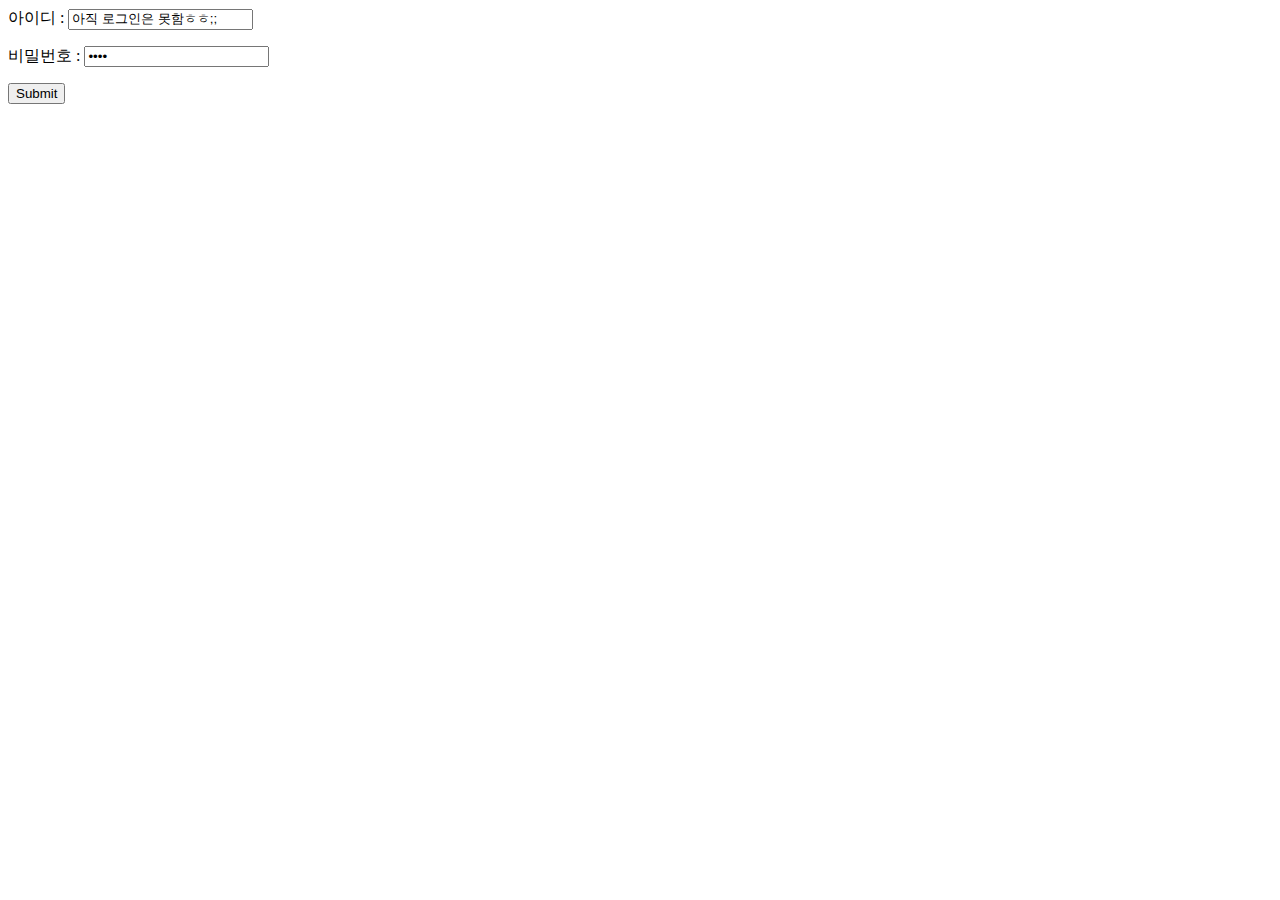
<file: form.html>
﻿<html>
<head>
<meat charset="utf-8">
</head>
<body>
<form action="http://localhost/login.php">
  <p><label>아이디 : <input type="text" name="id" value="아직 로그인은 못함ㅎㅎ;;"></label></p>
  <p><label>비밀번호 : <input type="password" name="password" value="비밀번호"></label></p>
<p><input type="submit"></p>
</form>
</body>
</html>
</file>
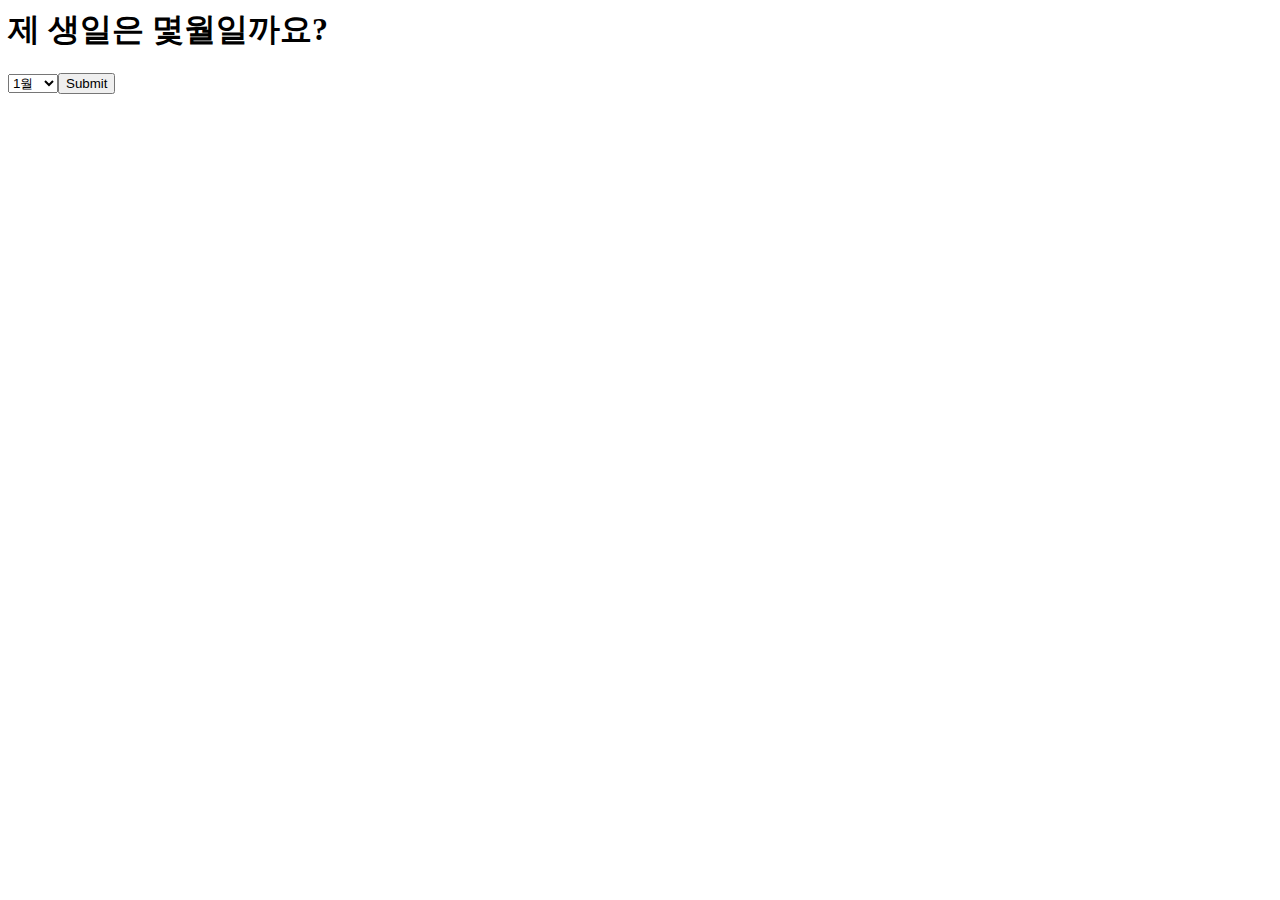
<file: select.html>
﻿<html>
<head>
<meta charset="utf-8">
</head>
<body>
<form action="http://localhost/birthday.php">
  <p><h1>제 생일은 몇월일까요?</h1></p>
<p>
  <select name="내 생일">
<option value="Jan">1월</option>
<option value="Feb">2월</option>
<option value="Mar">3월</option>
<option value="Apr">4월</option>
<option value="May">5월</option>
<option value="Jun">6월</option>
<option value="Jul">7월</option>
<option value="Aug">8월</option>
<option value="Sep">9월</option>
<option value="Oct">10월</option>
<option value="Nov">11월</option>
<option value="Dec">12월</option>
    </p>
  <p><input type="submit"></p>
</form>
  </body>
  </html>
</file>
